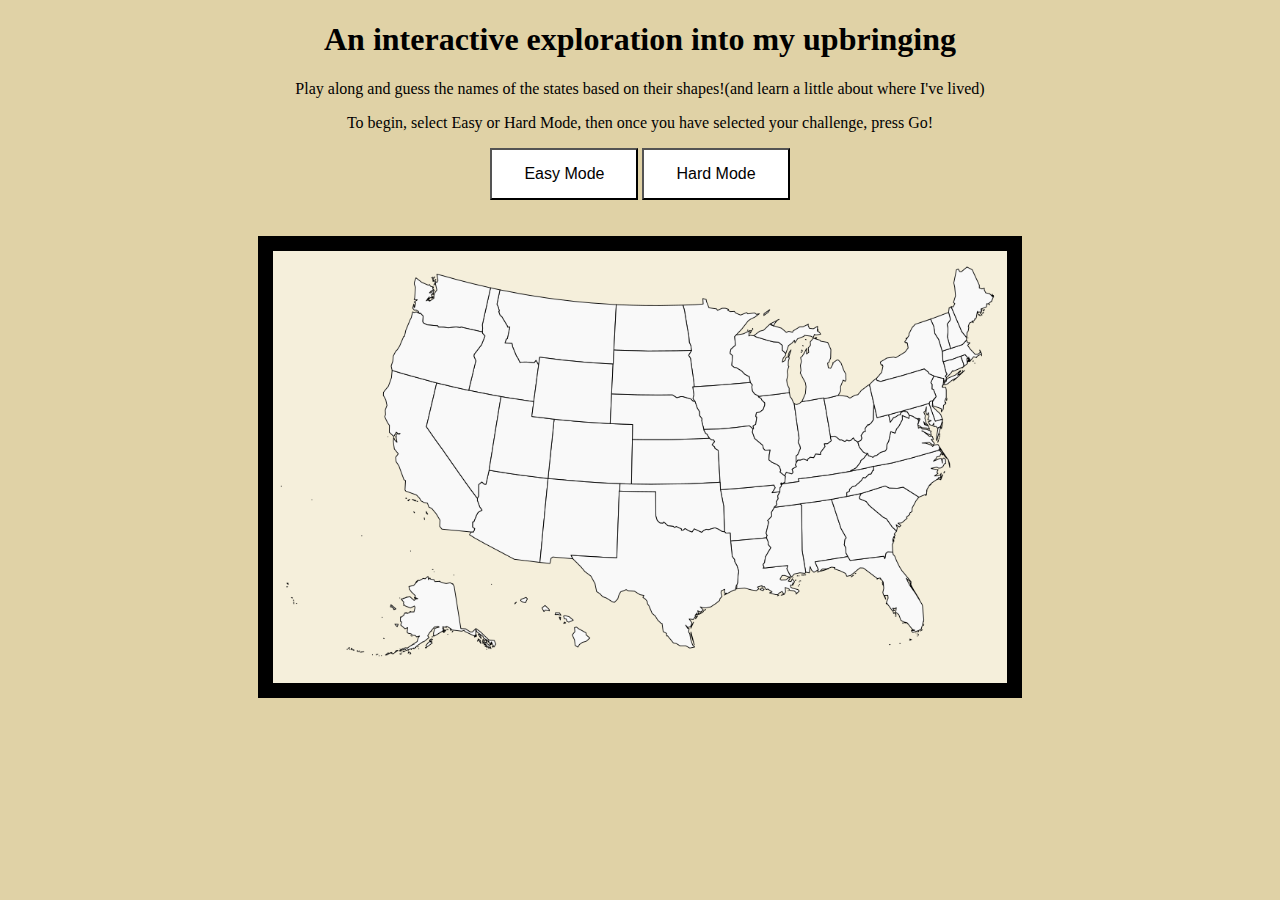
<file: index.html>
<!DOCTYPE html>
<html lang ="en">

	<head>
		<title>Story of Me</title>
		<meta charset="utf-8">
		<link rel="stylesheet" href="style.css"></link>
		<h1>An interactive exploration into my upbringing</h1>
	</head>
	<body>
		
		<p>Play along and guess the names of the states based on their shapes!(and learn a little about where I've lived)</p>
		<p>To begin, select Easy or Hard Mode, then once you have selected your challenge, press Go!</p>
		<button id= "easy" >Easy Mode</button>
		<button id= "hard" >Hard Mode</button>
		<br><br>
		<a id="easygo" href="State1.html"><b>GO!</b></a>
		<a id="hardgo" href="State1h.html"><b>GO!</b></a>
		<br>
		
		<img class="stateimage" src="usablank.png" alt="USA Map" width="800" height="500">
		<script src="index.js"></script>
	</body>
	
</html>
</file>
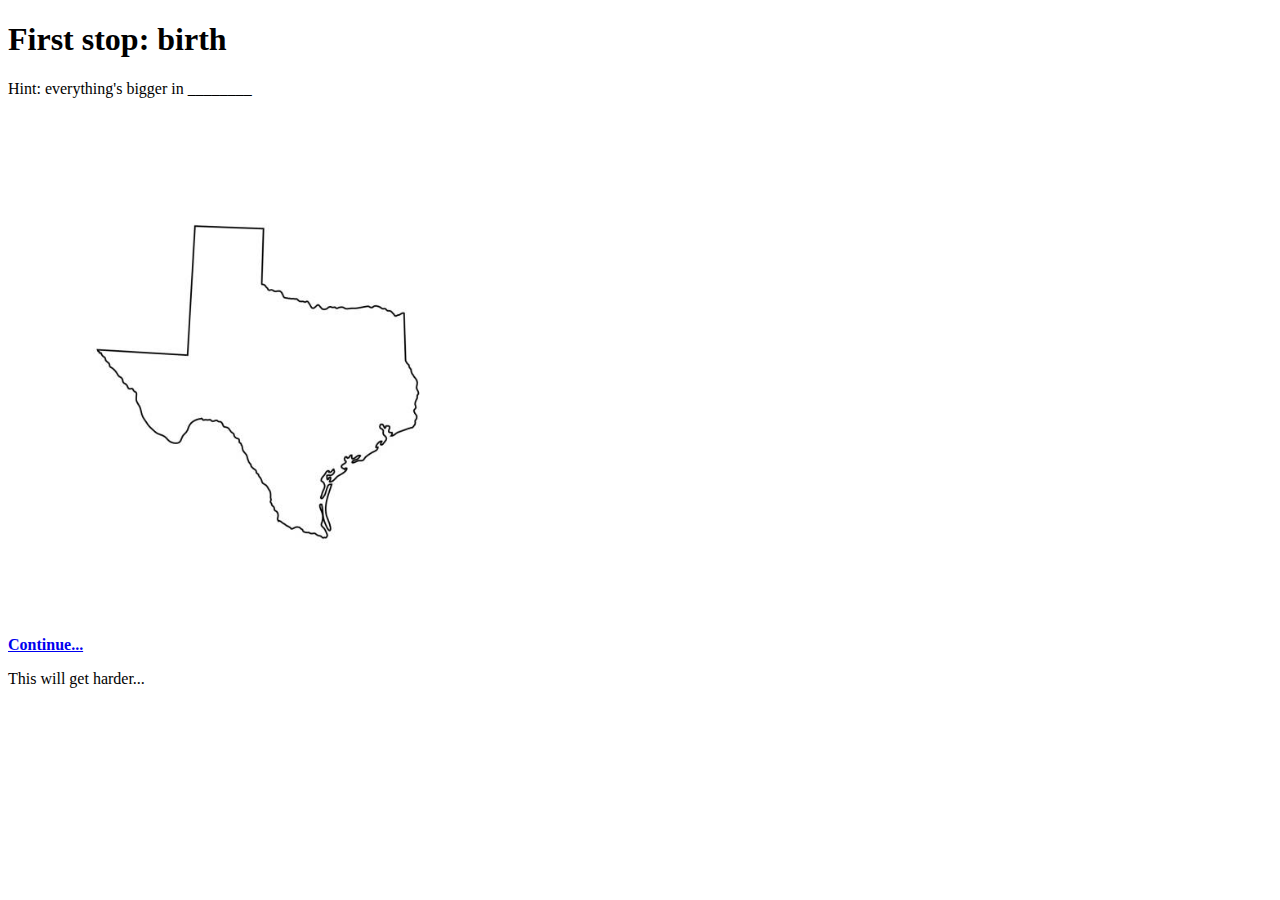
<file: State1.html>
<!DOCTYPE html>
<html lang ="en">

	<head>
		<title>Birthplace</title>
		<meta charset="utf-8">
		<h1>First stop: birth</h1>
	</head>
	<body>
		<p>Hint: everything's bigger in ________</p>
		<br>
		<img src="State1.jpg" alt="First State" width="500" height="500">
		<br>
		<a href="State2.html"><b>Continue...</b></a>
		<p>This will get harder...</p>
	</body>
	
</html>
</file>
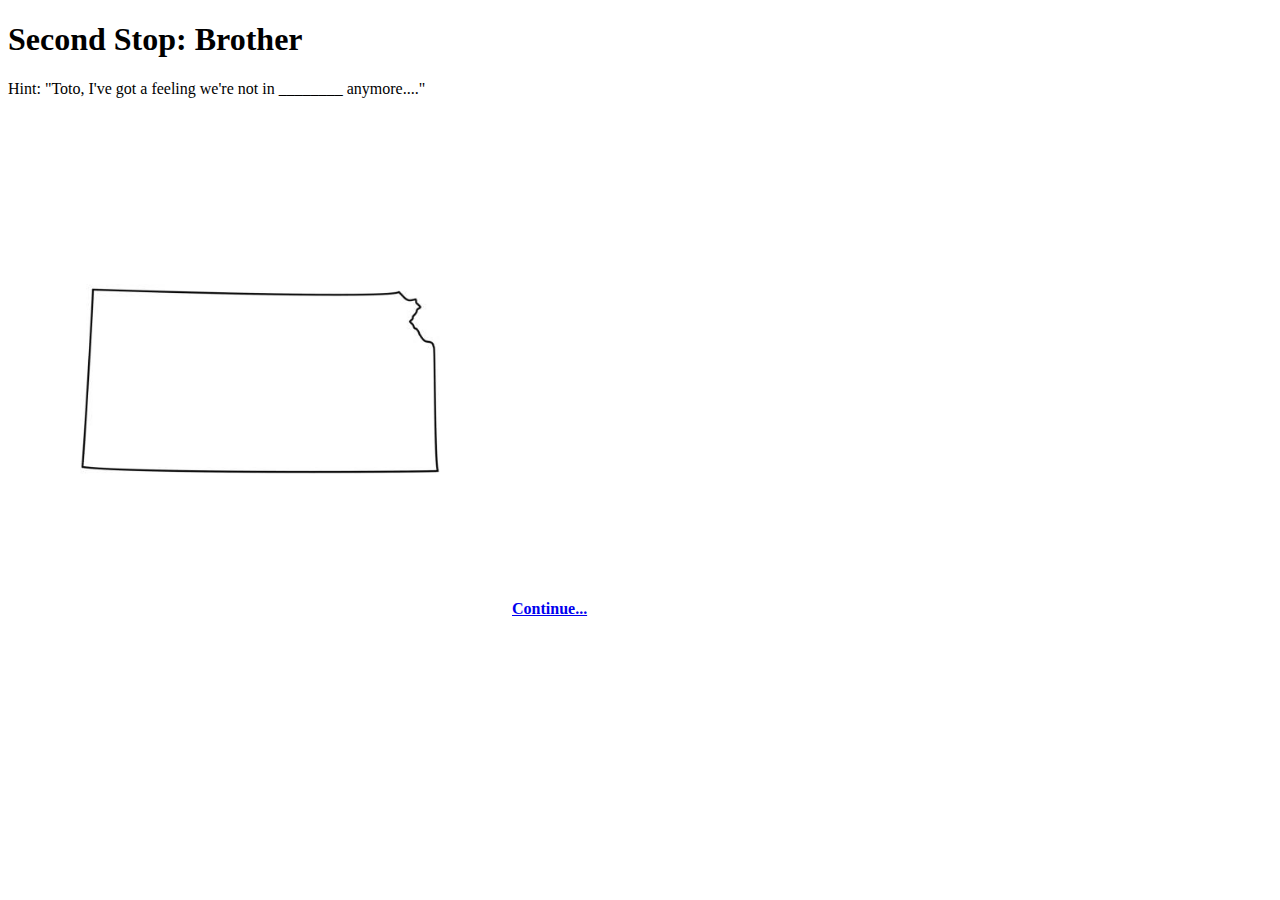
<file: State2.html>
<!DOCTYPE html>
<html lang ="en">

	<head>
		<title>Second Stop</title>
		<meta charset="utf-8">
		<h1>Second Stop: Brother</h1>
	</head>
	<body>
		<p>Hint: "Toto, I've got a feeling we're not in ________ anymore...."</p>
		<img src="State2.jpg" alt="Second State" width="500" height="500">
		<a href="State3.html"><b>Continue...</b></a>
		<br>

	</body>
	
</html>
</file>
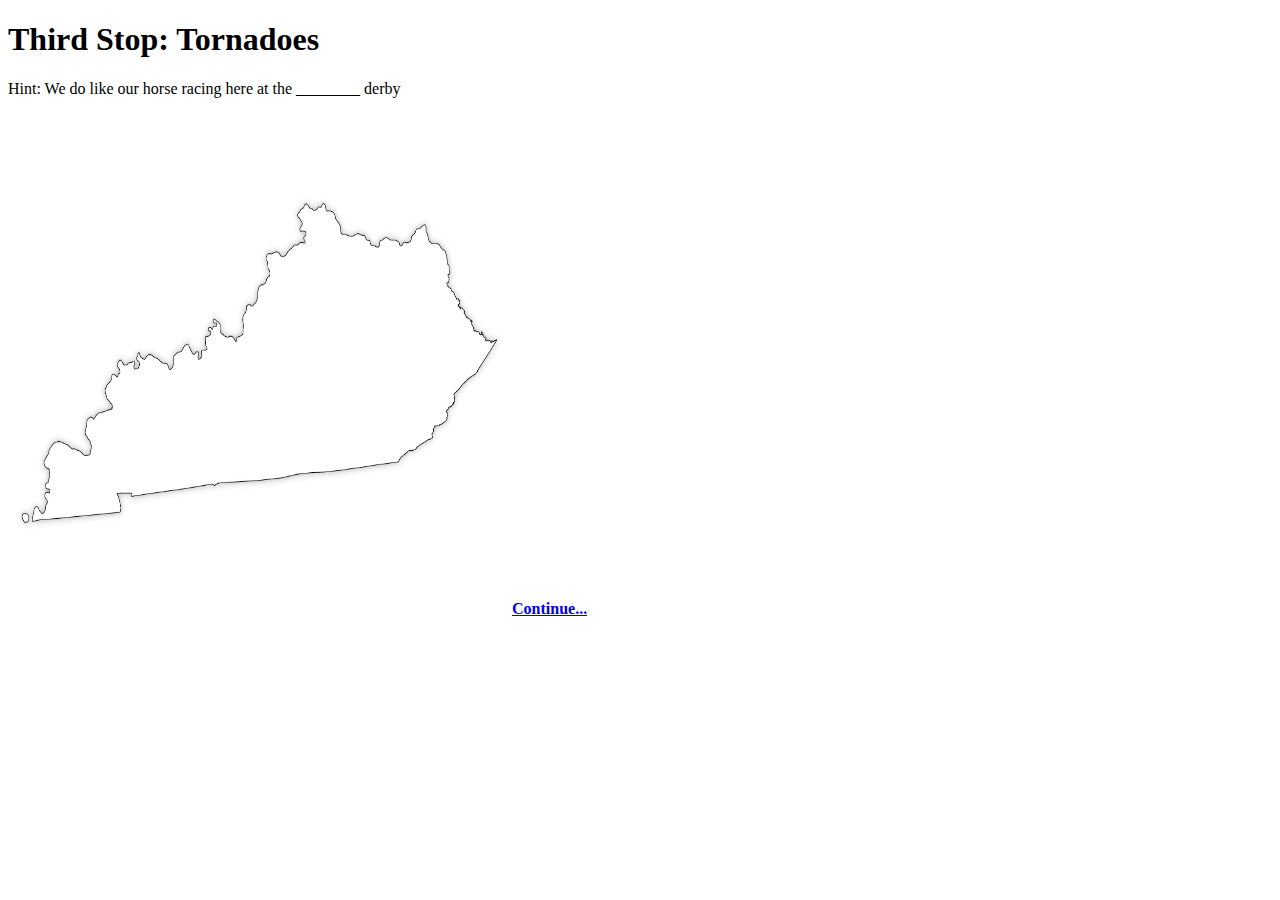
<file: State3.html>
<!DOCTYPE html>
<html lang ="en">

	<head>
		<title>Third Stop</title>
		<meta charset="utf-8">
		<h1>Third Stop: Tornadoes</h1>
	</head>
	<body>
		<p>Hint: We do like our horse racing here at the ________ derby</p>
		<img src="State3.jpg" alt="Second State" width="500" height="500">
		<a href="State4.html"><b>Continue...</b></a>
		<br>

	</body>
	
</html>
</file>
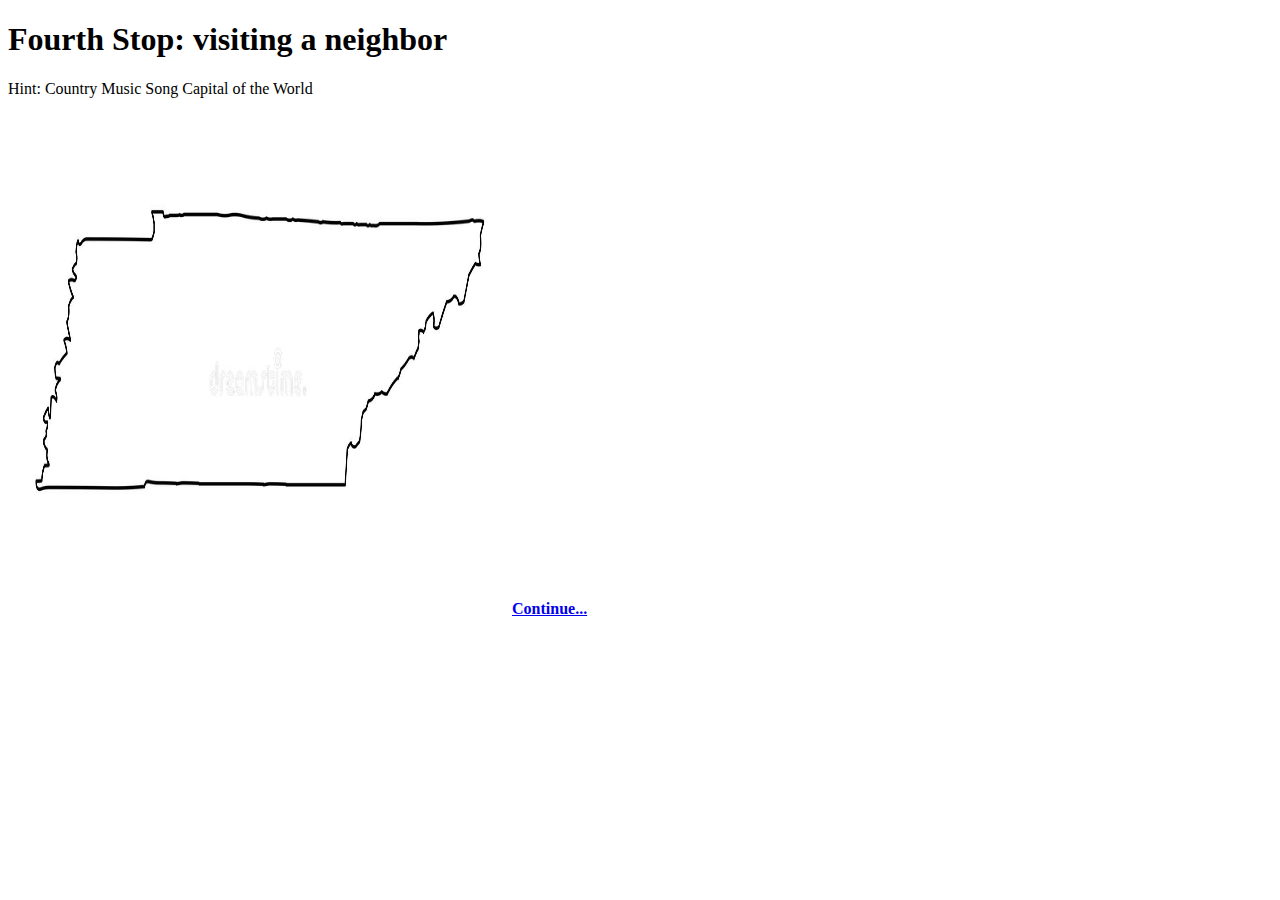
<file: State4.html>
<!DOCTYPE html>
<html lang ="en">

	<head>
		<title>Fourth Stop</title>
		<meta charset="utf-8">
		<h1>Fourth Stop: visiting a neighbor</h1>
	</head>
	<body>
		<p>Hint: Country Music Song Capital of the World</p>
		<img src="State4.jpg" alt="Fourth State" width="500" height="500">
		<a href="State5.html"><b>Continue...</b></a>
		<br>

	</body>
	
</html>
</file>
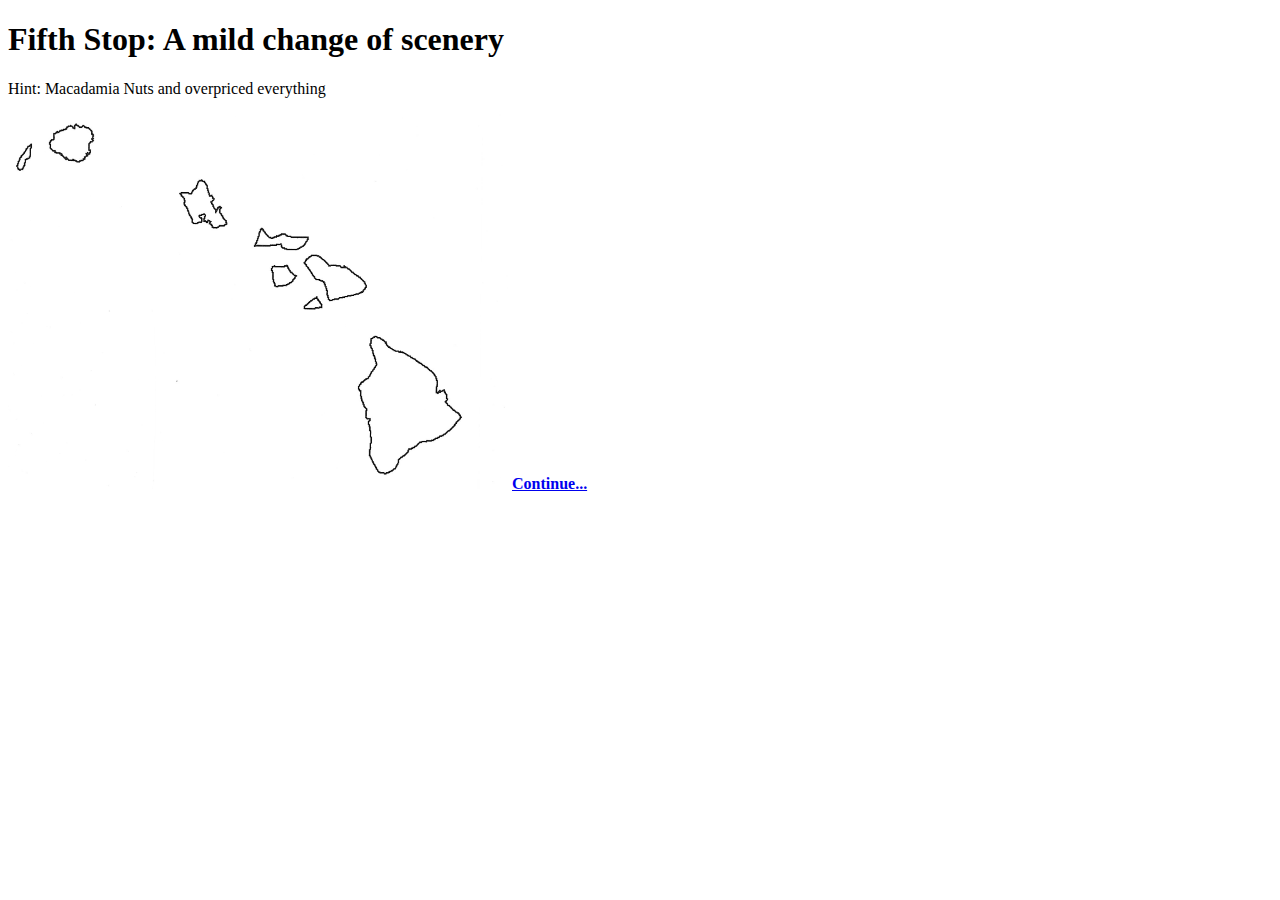
<file: State5.html>
<!DOCTYPE html>
<html lang ="en">

	<head>
		<title>Fifth Stop</title>
		<meta charset="utf-8">
		<h1>Fifth Stop: A mild change of scenery</h1>
	</head>
	<body>
		<p>Hint: Macadamia Nuts and overpriced everything</p>
		<img src="State5.png" alt="Fifth State" width="500" height="375">
		<a href="State6.html"><b>Continue...</b></a>
		<br>

	</body>
	
</html>
</file>
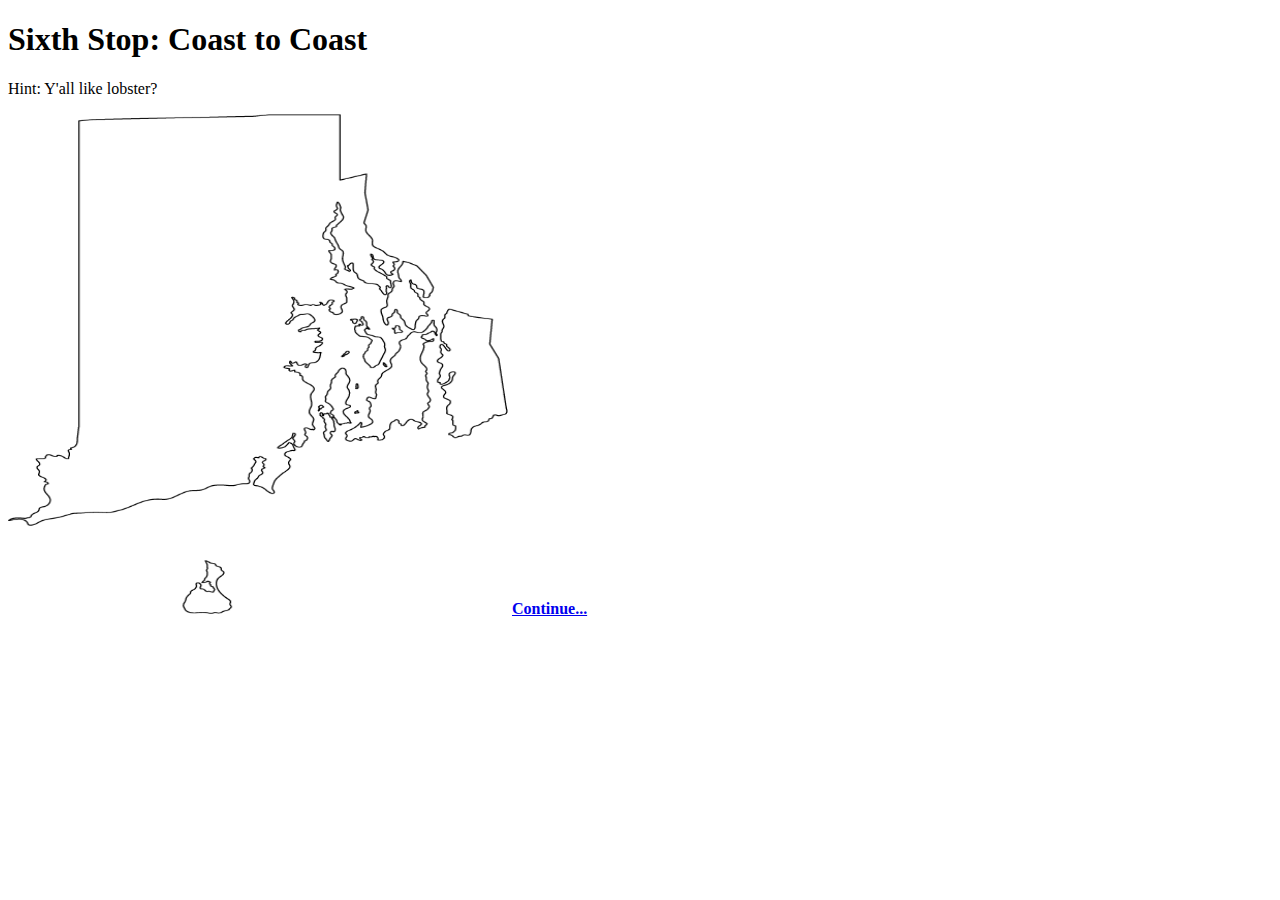
<file: State6.html>
<!DOCTYPE html>
<html lang ="en">

	<head>
		<title>Sixth Stop</title>
		<meta charset="utf-8">
		<h1>Sixth Stop: Coast to Coast</h1>
	</head>
	<body>
		<p>Hint: Y'all like lobster?</p>
		<img src="State6.png" alt="Sixth State" width="500" height="500">
		<a href="State7.html"><b>Continue...</b></a>
		<br>

	</body>
	
</html>
</file>
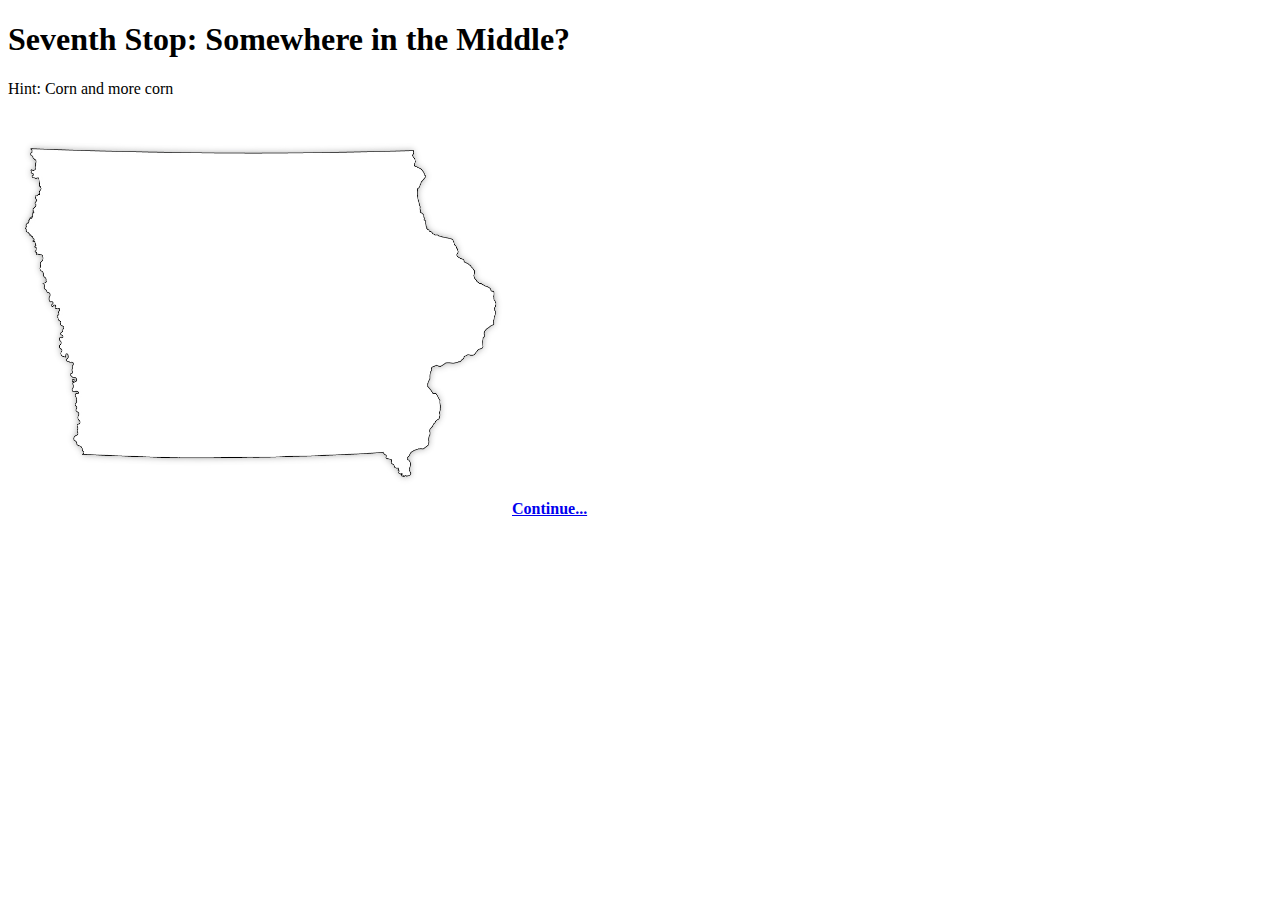
<file: State7.html>
<!DOCTYPE html>
<html lang ="en">

	<head>
		<title>Seventh Stop</title>
		<meta charset="utf-8">
		<h1>Seventh Stop: Somewhere in the Middle?</h1>
	</head>
	<body>
		<p>Hint: Corn and more corn</p>
		<img src="State7.png" alt="Seventh State" width="500" height="400">
		<a href="State8.html"><b>Continue...</b></a>
		<br>

	</body>
	
</html>
</file>
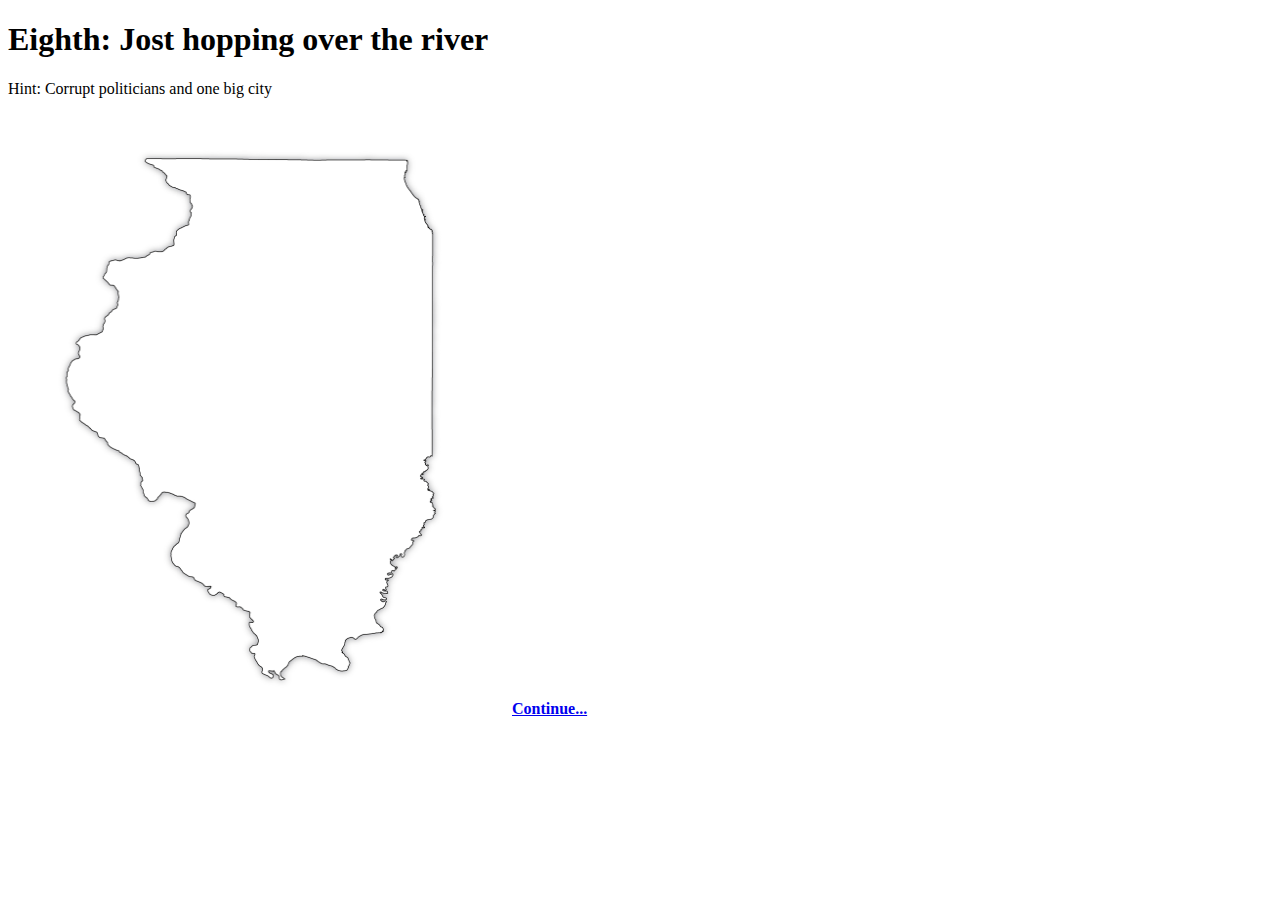
<file: State8.html>
<!DOCTYPE html>
<html lang ="en">

	<head>
		<title>Eighth Stop</title>
		<meta charset="utf-8">
		<h1>Eighth: Jost hopping over the river</h1>
	</head>
	<body>
		<p>Hint: Corrupt politicians and one big city</p>
		<img src="State8.png" alt="Eighth State" width="500" height="600">
		<a href="State9.html"><b>Continue...</b></a>
		<br>

	</body>
	
</html>
</file>
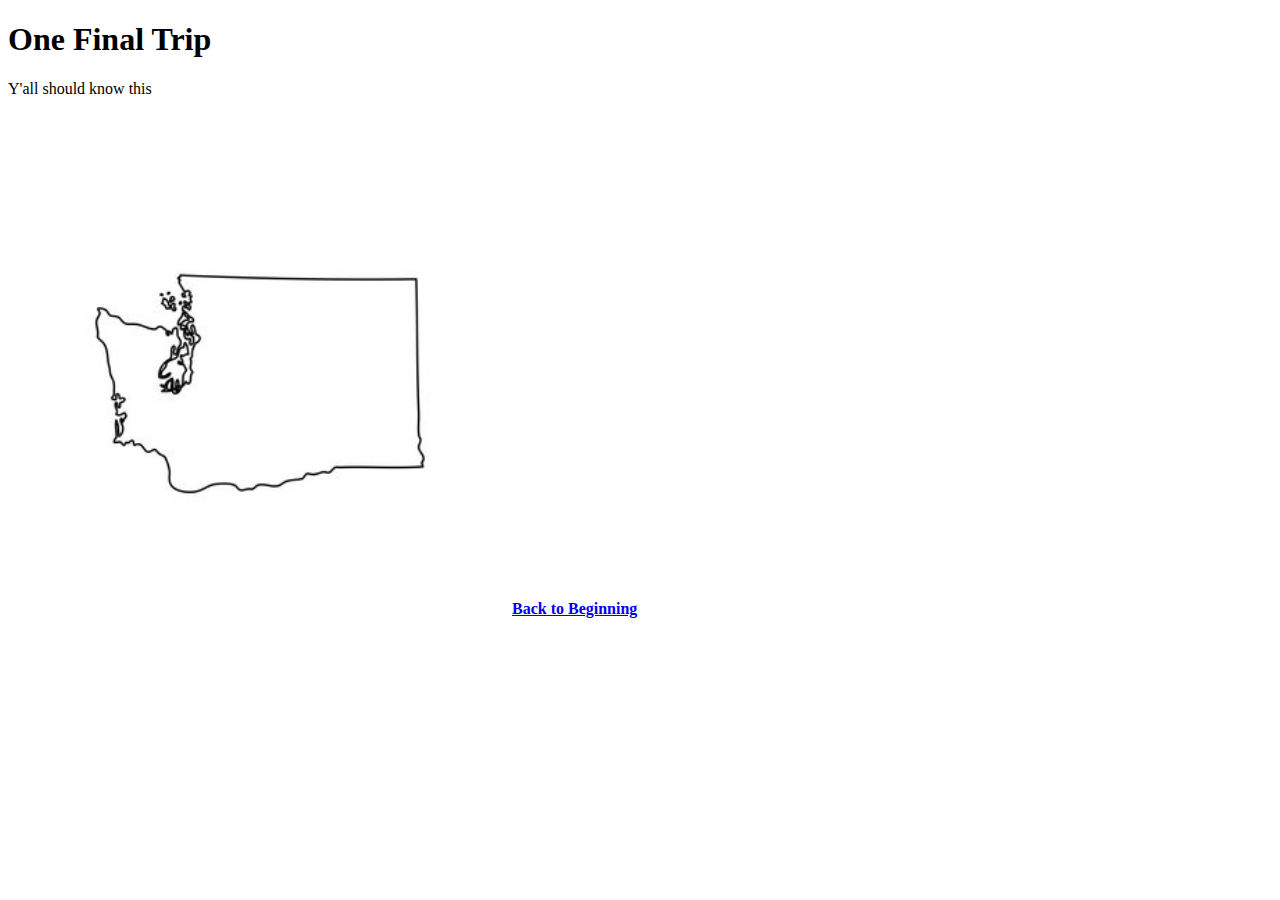
<file: State9.html>
<!DOCTYPE html>
<html lang ="en">

	<head>
		<title>Destination</title>
		<meta charset="utf-8">
		<h1>One Final Trip</h1>
	</head>
	<body>
		<p>Y'all should know this</p>
		<img src="State9.png" alt="Ninth State" width="500" height="500">
		<a href="index.html"><b>Back to Beginning</b></a>
		<br>

	</body>
	
</html>
</file>
<file: style.css>
body{
	color: black;
	text-align: center;
	background-color: #E0D2A6;
}

.stateimage{
	display: block;
	margin-left: auto;
	margin-right: auto;
	width: 58%;
	height: 40%;
	border:15px solid black;
	background-color: #F5EFDB;

}

.button{
	background-color: white;
	text-align: center;
	padding: 20px 32px;
	font-size: 16px;
}


#easy{
	background-color: white;
	text-align: center;
	padding: 15px 32px;
	font-size: 16px;

}
#easy:hover{
	background-color: #72B2F9;
	cursor: pointer;
}

#easygo{
	display: none;
	background-color: white;
	padding: 5px;
	border: 2px solid black;
	width: 40px;
	text-align: center;
	margin: auto;
}
#hard{
	background-color: white;
	text-align: center;
	padding: 15px 32px;
	font-size: 16px;
}
#hard:hover{
	background-color: #F76D6D;
	cursor: pointer;
}

#hardgo{
	display: none;
	background-color: white;
	padding: 5px;
	border: 2px solid black;
	width: 40px;
	text-align: center;
	margin: auto;
}
</file>
